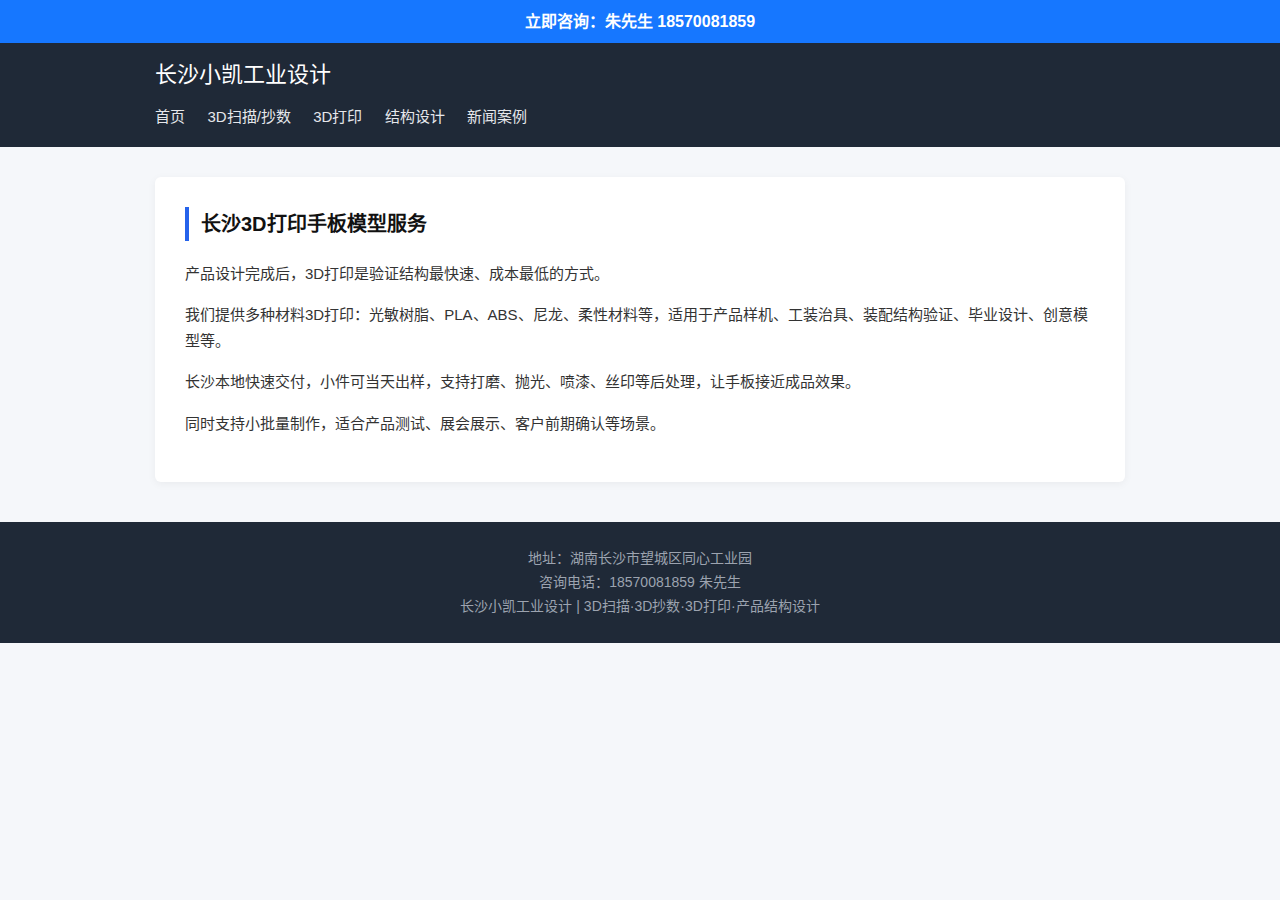
<file: 3d-dayin.html>
<!DOCTYPE html>
<html lang="zh-CN">
<head>
<meta charset="UTF-8">
<meta name="viewport" content="width=device-width, initial-scale=1.0">
<title>长沙3D打印服务_手板模型快速成型_长沙小凯工业设计</title>
<meta name="keywords" content="长沙3D打印,长沙手板模型,光敏树脂3D打印,尼龙打印,毕业设计打印">
<meta name="description" content="长沙3D打印服务，手板模型快速成型，支持光敏树脂、ABS、尼龙等材料，可打磨喷漆后处理，小件当天出样。">
<link rel="stylesheet" href="style.css">
</head>
<body>
  <div class="fixed-tel">
  <a href="tel:18570081859" onclick="return true;">立即咨询：朱先生 18570081859</a >
</div>
<div class="header">
  <div class="container">
    <h1>长沙小凯工业设计</h1>
    <div class="nav">
      <a href=" ">首页</a >
      <a href="3d-saomiao.html">3D扫描/抄数</a >
      <a href="3d-dayin.html">3D打印</a >
      <a href="jiegou-sheji.html">结构设计</a >
      <a href="news.html">新闻案例</a >
    </div>
  </div>
</div>

<div class="container">
  <div class="main" style="margin-top:30px;">
    <h3>长沙3D打印手板模型服务</h3>
    <p>产品设计完成后，3D打印是验证结构最快速、成本最低的方式。</p >
    <p>我们提供多种材料3D打印：光敏树脂、PLA、ABS、尼龙、柔性材料等，适用于产品样机、工装治具、装配结构验证、毕业设计、创意模型等。</p >
    <p>长沙本地快速交付，小件可当天出样，支持打磨、抛光、喷漆、丝印等后处理，让手板接近成品效果。</p >
    <p>同时支持小批量制作，适合产品测试、展会展示、客户前期确认等场景。</p >
  </div>
</div>

  
<div class="footer">
  <div class="container">
    <p>地址：湖南长沙市望城区同心工业园</p >
    <p>咨询电话：18570081859 朱先生</p >
    <p>长沙小凯工业设计 | 3D扫描·3D抄数·3D打印·产品结构设计</p >
  </div>
</div>
</body>
</html>
</file>
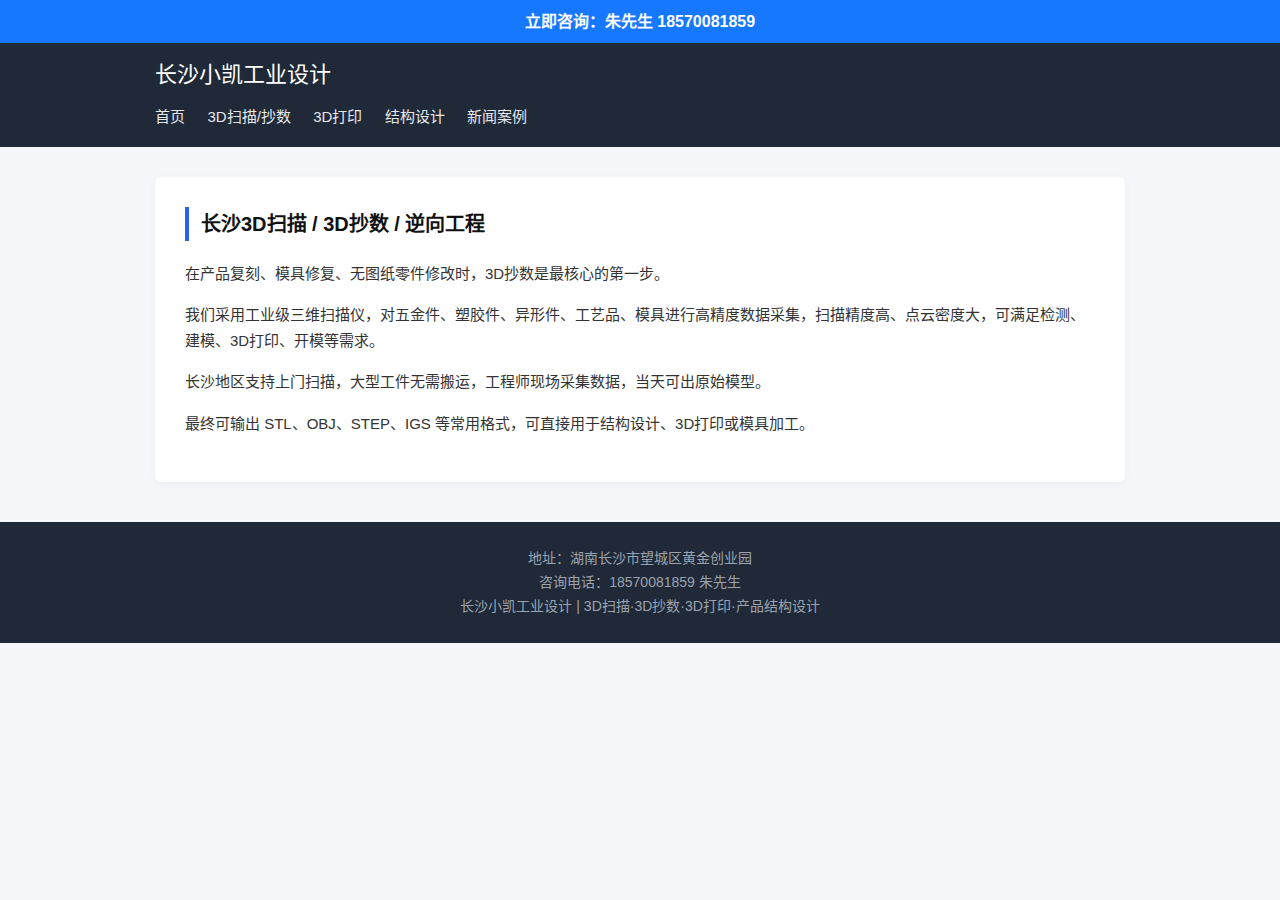
<file: 3d-saomiao.html>
<!DOCTYPE html>
<html lang="zh-CN">
<head>
<meta charset="UTF-8">
<meta name="viewport" content="width=device-width, initial-scale=1.0">
<title>长沙3D扫描服务_工业零件高精度抄数_长沙小凯工业设计</title>
<meta name="keywords" content="长沙3D扫描,长沙3D抄数,逆向工程,长沙上门3D扫描,模具抄数,零件复刻">
<meta name="description" content="长沙小凯工业设计提供专业3D扫描、3D抄数、逆向工程服务，可上门扫描大型工件，复杂曲面高精度数据采集，输出STL/STEP模型。">
<link rel="stylesheet" href="style.css">
</head>
<body>
  <div class="fixed-tel">
  <a href="tel:18570081859" onclick="return true;">立即咨询：朱先生 18570081859</a >
</div>
<div class="header">
  <div class="container">
    <h1>长沙小凯工业设计</h1>
    <div class="nav">
      <a href="index.html">首页</a >
      <a href="3d-saomiao.html">3D扫描/抄数</a >
      <a href="3d-dayin.html">3D打印</a >
      <a href="jiegou-sheji.html">结构设计</a >
      <a href="news.html">新闻案例</a >
    </div>
  </div>
</div>

<div class="container">
  <div class="main" style="margin-top:30px;">
    <h3>长沙3D扫描 / 3D抄数 / 逆向工程</h3>
    <p>在产品复刻、模具修复、无图纸零件修改时，3D抄数是最核心的第一步。</p >
    <p>我们采用工业级三维扫描仪，对五金件、塑胶件、异形件、工艺品、模具进行高精度数据采集，扫描精度高、点云密度大，可满足检测、建模、3D打印、开模等需求。</p >
    <p>长沙地区支持上门扫描，大型工件无需搬运，工程师现场采集数据，当天可出原始模型。</p >
    <p>最终可输出 STL、OBJ、STEP、IGS 等常用格式，可直接用于结构设计、3D打印或模具加工。</p >
  </div>
</div>
<div class="footer">
  <div class="container">
    <p>地址：湖南长沙市望城区黄金创业园</p >
    <p>咨询电话：18570081859 朱先生</p >
    <p>长沙小凯工业设计 | 3D扫描·3D抄数·3D打印·产品结构设计</p >
  </div>
</div>

</body>
</html>
</file>
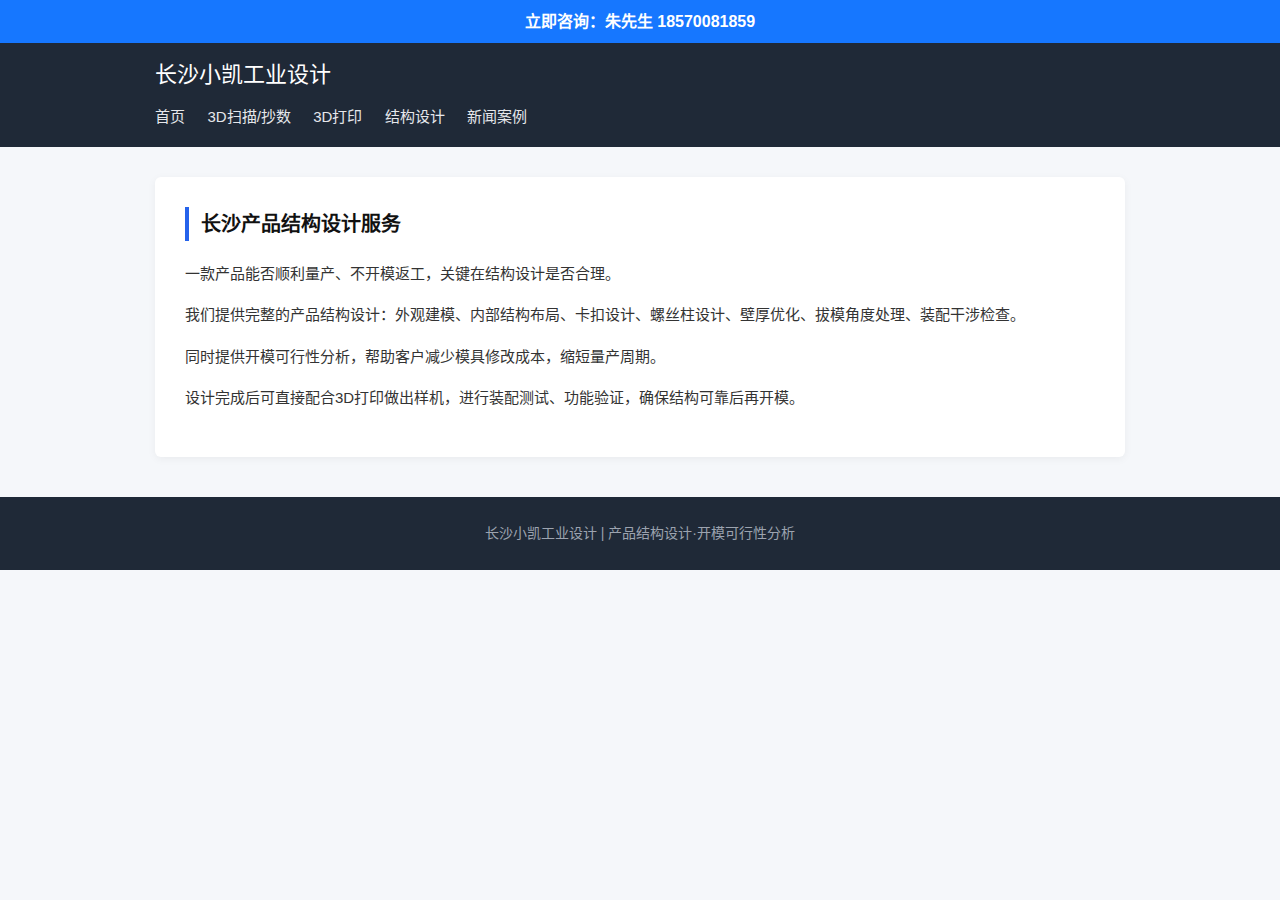
<file: jiegou-sheji.html>
<!DOCTYPE html>
<html lang="zh-CN">
<head>
<meta charset="UTF-8">
<meta name="viewport" content="width=device-width, initial-scale=1.0">
<title>长沙产品结构设计_工业产品外观结构_开模可行性设计</title>
<meta name="keywords" content="长沙产品结构设计,电子产品结构设计,外壳设计,开模分析,结构优化">
<meta name="description" content="长沙产品结构设计服务，专注工业产品、设备外壳、电子产品结构设计，提供开模可行性分析、结构优化、防呆设计。">
<link rel="stylesheet" href="style.css">
</head>
<body>
  <div class="fixed-tel">
  <a href=" ">立即咨询：朱先生 18570081859</a >
</div>
<div class="header">
  <div class="container">
    <h1>长沙小凯工业设计</h1>
    <div class="nav">
      <a href=" ">首页</a >
      <a href="3d-saomiao.html">3D扫描/抄数</a >
      <a href="3d-dayin.html">3D打印</a >
      <a href="jiegou-sheji.html">结构设计</a >
      <a href="news.html">新闻案例</a >
    </div>
  </div>
</div>

<div class="container">
  <div class="main" style="margin-top:30px;">
    <h3>长沙产品结构设计服务</h3>
    <p>一款产品能否顺利量产、不开模返工，关键在结构设计是否合理。</p >
    <p>我们提供完整的产品结构设计：外观建模、内部结构布局、卡扣设计、螺丝柱设计、壁厚优化、拔模角度处理、装配干涉检查。</p >
    <p>同时提供开模可行性分析，帮助客户减少模具修改成本，缩短量产周期。</p >
    <p>设计完成后可直接配合3D打印做出样机，进行装配测试、功能验证，确保结构可靠后再开模。</p >
  </div>
</div>

<div class="footer">
  <div class="container">
    <p>长沙小凯工业设计 | 产品结构设计·开模可行性分析</p >
  </div>
</div>
</body>
</html>
</file>
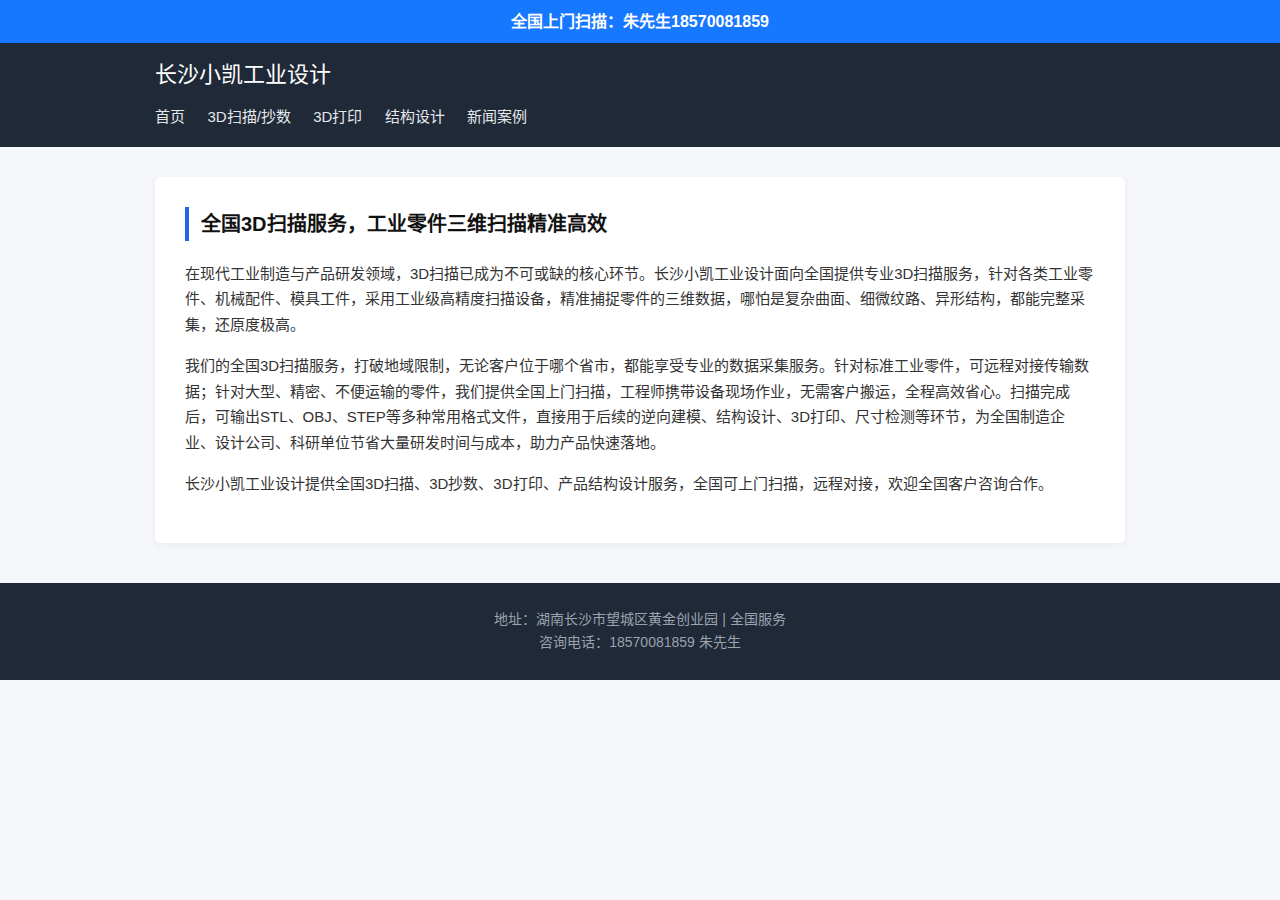
<file: news-01.html>
<!DOCTYPE html>
<html lang="zh-CN">
<head>
<meta charset="UTF-8">
<meta name="viewport" content="width=device-width, initial-scale=1.0">
<title>全国3D扫描_小凯工业设计</title>
<meta name="keywords" content="全国可上门3D扫描,3D抄数,3D打印,产品结构设计">
<meta name="description" content="长沙小凯工业设计提供全国3D扫描、上门抄数、3D打印、结构设计服务，全国可接单。">
<link rel="stylesheet" href="style.css">
</head>
<body>
<div class="fixed-tel">
  <a href=" ">全国上门扫描：朱先生18570081859</a >
</div>

<div class="header">
  <div class="container">
    <h1>长沙小凯工业设计</h1>
    <div class="nav">
      <a href="../index.html">首页</a >
      <a href="../3d-saomiao.html">3D扫描/抄数</a >
      <a href="../3d-dayin.html">3D打印</a >
      <a href="../jiegou-sheji.html">结构设计</a >
      <a href="../news.html">新闻案例</a >
    </div>
  </div>
</div>

<div class="container">
  <div class="main" style="margin-top:30px;">
    <h3>全国3D扫描服务，工业零件三维扫描精准高效</h3>
    <p>在现代工业制造与产品研发领域，3D扫描已成为不可或缺的核心环节。长沙小凯工业设计面向全国提供专业3D扫描服务，针对各类工业零件、机械配件、模具工件，采用工业级高精度扫描设备，精准捕捉零件的三维数据，哪怕是复杂曲面、细微纹路、异形结构，都能完整采集，还原度极高。</p >
<p>我们的全国3D扫描服务，打破地域限制，无论客户位于哪个省市，都能享受专业的数据采集服务。针对标准工业零件，可远程对接传输数据；针对大型、精密、不便运输的零件，我们提供全国上门扫描，工程师携带设备现场作业，无需客户搬运，全程高效省心。扫描完成后，可输出STL、OBJ、STEP等多种常用格式文件，直接用于后续的逆向建模、结构设计、3D打印、尺寸检测等环节，为全国制造企业、设计公司、科研单位节省大量研发时间与成本，助力产品快速落地。</p >
    <p>长沙小凯工业设计提供全国3D扫描、3D抄数、3D打印、产品结构设计服务，全国可上门扫描，远程对接，欢迎全国客户咨询合作。</p >
  </div>
</div>

<div class="footer">
  <div class="container">
    <p>地址：湖南长沙市望城区黄金创业园 | 全国服务</p >
    <p>咨询电话：18570081859 朱先生</p >
  </div>
</div>
</body>
</html>
</file>
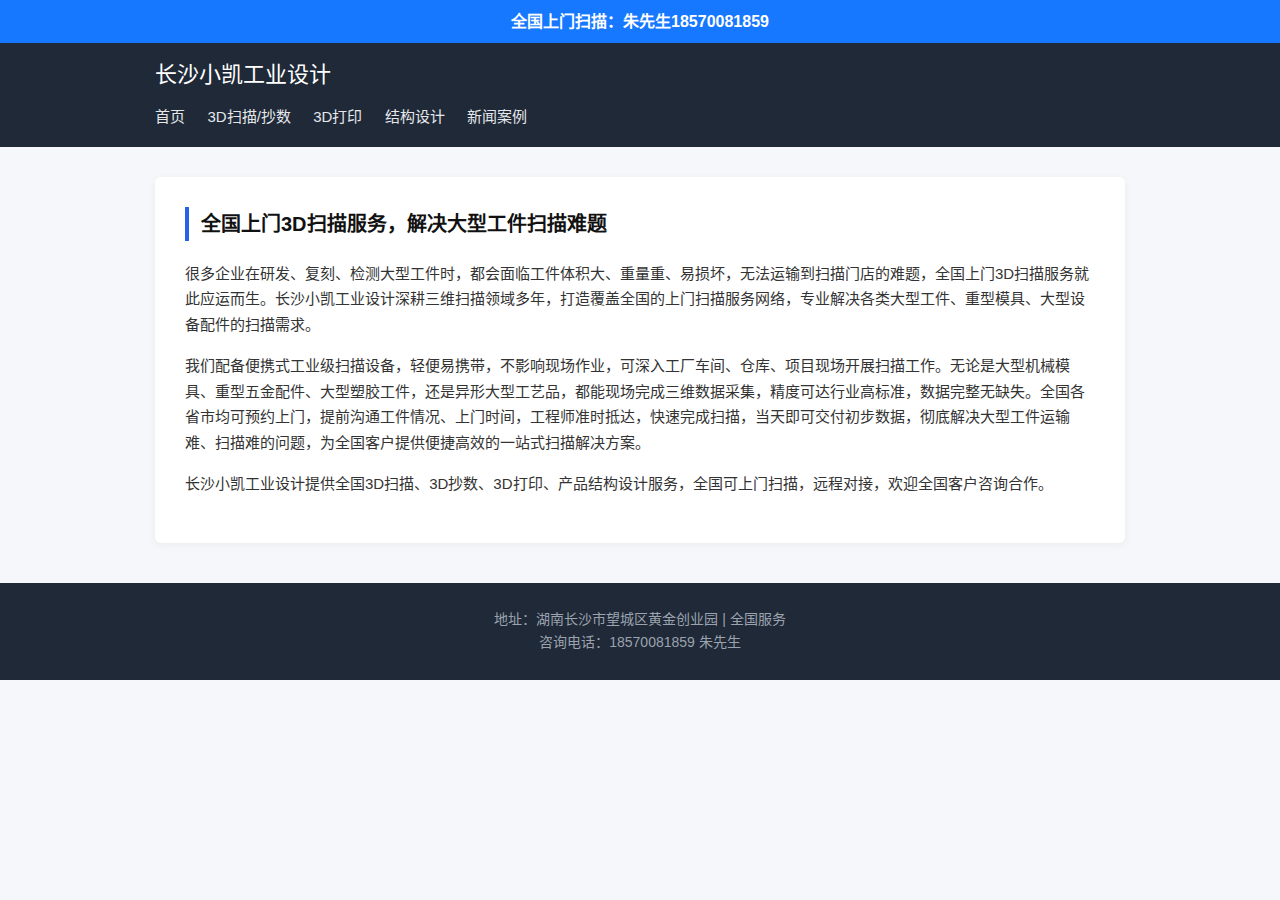
<file: news-02.html>
<!DOCTYPE html>
<html lang="zh-CN">
<head>
<meta charset="UTF-8">
<meta name="viewport" content="width=device-width, initial-scale=1.0">
<title>全国3D扫描_小凯工业设计</title>
<meta name="keywords" content="全国可上门3D扫描,3D抄数,3D打印,产品结构设计">
<meta name="description" content="长沙小凯工业设计提供全国3D扫描、上门抄数、3D打印、结构设计服务，全国可接单。">
<link rel="stylesheet" href="style.css">
</head>
<body>
<div class="fixed-tel">
  <a href=" ">全国上门扫描：朱先生18570081859</a >
</div>

<div class="header">
  <div class="container">
    <h1>长沙小凯工业设计</h1>
    <div class="nav">
      <a href="../index.html">首页</a >
      <a href="../3d-saomiao.html">3D扫描/抄数</a >
      <a href="../3d-dayin.html">3D打印</a >
      <a href="../jiegou-sheji.html">结构设计</a >
      <a href="../news.html">新闻案例</a >
    </div>
  </div>
</div>

<div class="container">
  <div class="main" style="margin-top:30px;">
    <h3>全国上门3D扫描服务，解决大型工件扫描难题</h3>
    <p>很多企业在研发、复刻、检测大型工件时，都会面临工件体积大、重量重、易损坏，无法运输到扫描门店的难题，全国上门3D扫描服务就此应运而生。长沙小凯工业设计深耕三维扫描领域多年，打造覆盖全国的上门扫描服务网络，专业解决各类大型工件、重型模具、大型设备配件的扫描需求。</p >
<p>我们配备便携式工业级扫描设备，轻便易携带，不影响现场作业，可深入工厂车间、仓库、项目现场开展扫描工作。无论是大型机械模具、重型五金配件、大型塑胶工件，还是异形大型工艺品，都能现场完成三维数据采集，精度可达行业高标准，数据完整无缺失。全国各省市均可预约上门，提前沟通工件情况、上门时间，工程师准时抵达，快速完成扫描，当天即可交付初步数据，彻底解决大型工件运输难、扫描难的问题，为全国客户提供便捷高效的一站式扫描解决方案。</p >
    <p>长沙小凯工业设计提供全国3D扫描、3D抄数、3D打印、产品结构设计服务，全国可上门扫描，远程对接，欢迎全国客户咨询合作。</p >
  </div>
</div>

<div class="footer">
  <div class="container">
    <p>地址：湖南长沙市望城区黄金创业园 | 全国服务</p >
    <p>咨询电话：18570081859 朱先生</p >
  </div>
</div>
</body>
</html>
</file>
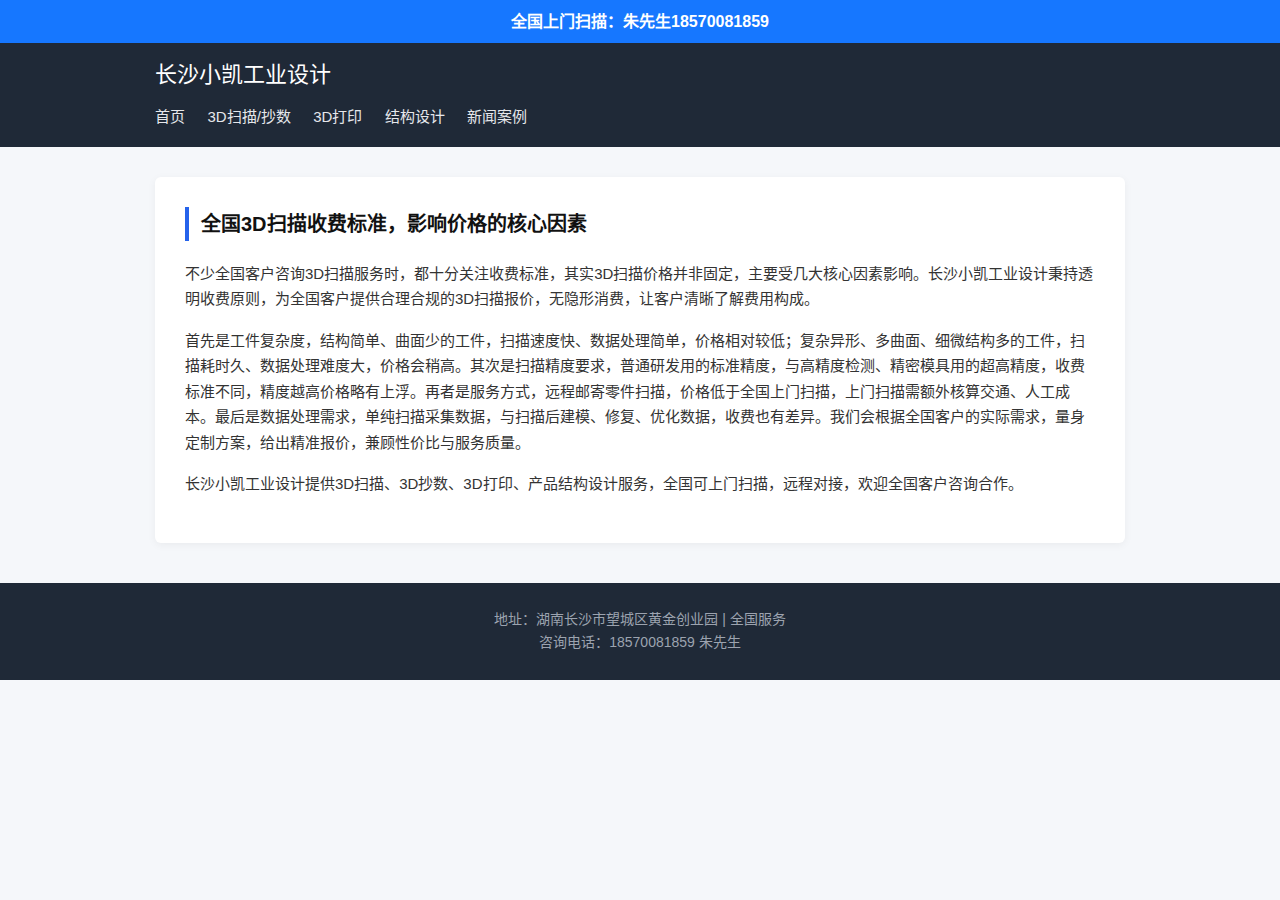
<file: news-03.html>
<!DOCTYPE html>
<html lang="zh-CN">
<head>
<meta charset="UTF-8">
<meta name="viewport" content="width=device-width, initial-scale=1.0">
<title>全国3D扫描_小凯工业设计</title>
<meta name="keywords" content="全国可上门3D扫描,3D抄数,3D打印,产品结构设计">
<meta name="description" content="长沙小凯工业设计提供全国3D扫描、上门抄数、3D打印、结构设计服务，全国可接单。">
<link rel="stylesheet" href="style.css">
</head>
<body>
<div class="fixed-tel">
  <a href=" ">全国上门扫描：朱先生18570081859</a >
</div>

<div class="header">
  <div class="container">
    <h1>长沙小凯工业设计</h1>
    <div class="nav">
      <a href="../index.html">首页</a >
      <a href="../3d-saomiao.html">3D扫描/抄数</a >
      <a href="../3d-dayin.html">3D打印</a >
      <a href="../jiegou-sheji.html">结构设计</a >
      <a href="../news.html">新闻案例</a >
    </div>
  </div>
</div>

<div class="container">
  <div class="main" style="margin-top:30px;">
    <h3>全国3D扫描收费标准，影响价格的核心因素</h3>
    <p>不少全国客户咨询3D扫描服务时，都十分关注收费标准，其实3D扫描价格并非固定，主要受几大核心因素影响。长沙小凯工业设计秉持透明收费原则，为全国客户提供合理合规的3D扫描报价，无隐形消费，让客户清晰了解费用构成。</p >
<p>首先是工件复杂度，结构简单、曲面少的工件，扫描速度快、数据处理简单，价格相对较低；复杂异形、多曲面、细微结构多的工件，扫描耗时久、数据处理难度大，价格会稍高。其次是扫描精度要求，普通研发用的标准精度，与高精度检测、精密模具用的超高精度，收费标准不同，精度越高价格略有上浮。再者是服务方式，远程邮寄零件扫描，价格低于全国上门扫描，上门扫描需额外核算交通、人工成本。最后是数据处理需求，单纯扫描采集数据，与扫描后建模、修复、优化数据，收费也有差异。我们会根据全国客户的实际需求，量身定制方案，给出精准报价，兼顾性价比与服务质量。</p >
    <p>长沙小凯工业设计提供3D扫描、3D抄数、3D打印、产品结构设计服务，全国可上门扫描，远程对接，欢迎全国客户咨询合作。</p >
  </div>
</div>

<div class="footer">
  <div class="container">
    <p>地址：湖南长沙市望城区黄金创业园 | 全国服务</p >
    <p>咨询电话：18570081859 朱先生</p >
  </div>
</div>
</body>
</html>
</file>
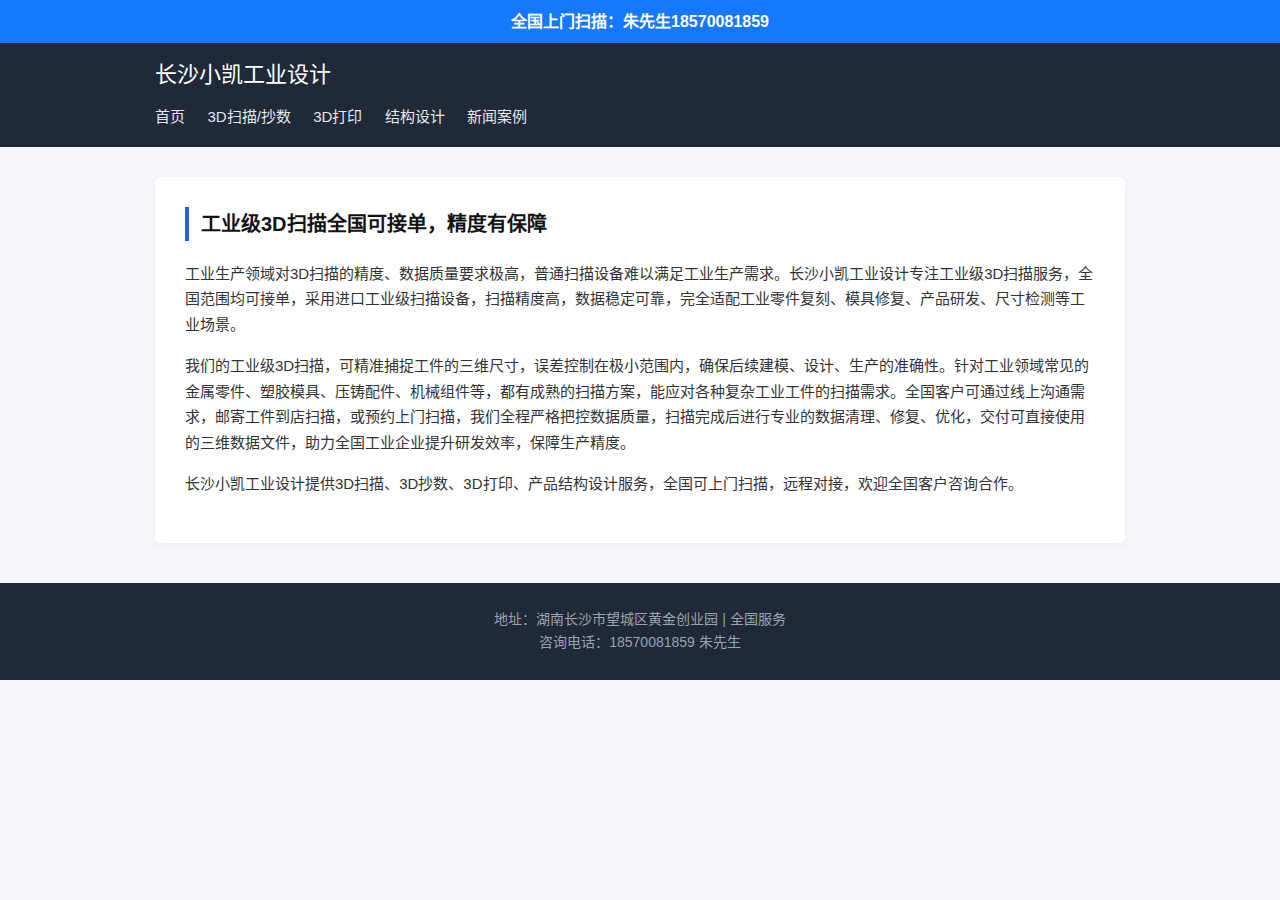
<file: news-04.html>
<!DOCTYPE html>
<html lang="zh-CN">
<head>
<meta charset="UTF-8">
<meta name="viewport" content="width=device-width, initial-scale=1.0">
<title>全国3D扫描_小凯工业设计</title>
<meta name="keywords" content="全国可上门3D扫描,3D抄数,3D打印,产品结构设计">
<meta name="description" content="长沙小凯工业设计提供全国3D扫描、上门抄数、3D打印、结构设计服务，全国可接单。">
<link rel="stylesheet" href="style.css">
</head>
<body>
<div class="fixed-tel">
  <a href=" ">全国上门扫描：朱先生18570081859</a >
</div>

<div class="header">
  <div class="container">
    <h1>长沙小凯工业设计</h1>
    <div class="nav">
      <a href="../index.html">首页</a >
      <a href="../3d-saomiao.html">3D扫描/抄数</a >
      <a href="../3d-dayin.html">3D打印</a >
      <a href="../jiegou-sheji.html">结构设计</a >
      <a href="../news.html">新闻案例</a >
    </div>
  </div>
</div>

<div class="container">
  <div class="main" style="margin-top:30px;">
    <h3>工业级3D扫描全国可接单，精度有保障</h3>
    <p>工业生产领域对3D扫描的精度、数据质量要求极高，普通扫描设备难以满足工业生产需求。长沙小凯工业设计专注工业级3D扫描服务，全国范围均可接单，采用进口工业级扫描设备，扫描精度高，数据稳定可靠，完全适配工业零件复刻、模具修复、产品研发、尺寸检测等工业场景。</p >
<p>我们的工业级3D扫描，可精准捕捉工件的三维尺寸，误差控制在极小范围内，确保后续建模、设计、生产的准确性。针对工业领域常见的金属零件、塑胶模具、压铸配件、机械组件等，都有成熟的扫描方案，能应对各种复杂工业工件的扫描需求。全国客户可通过线上沟通需求，邮寄工件到店扫描，或预约上门扫描，我们全程严格把控数据质量，扫描完成后进行专业的数据清理、修复、优化，交付可直接使用的三维数据文件，助力全国工业企业提升研发效率，保障生产精度。</p >
    <p>长沙小凯工业设计提供3D扫描、3D抄数、3D打印、产品结构设计服务，全国可上门扫描，远程对接，欢迎全国客户咨询合作。</p >
  </div>
</div>

<div class="footer">
  <div class="container">
    <p>地址：湖南长沙市望城区黄金创业园 | 全国服务</p >
    <p>咨询电话：18570081859 朱先生</p >
  </div>
</div>
</body>
</html>
</file>
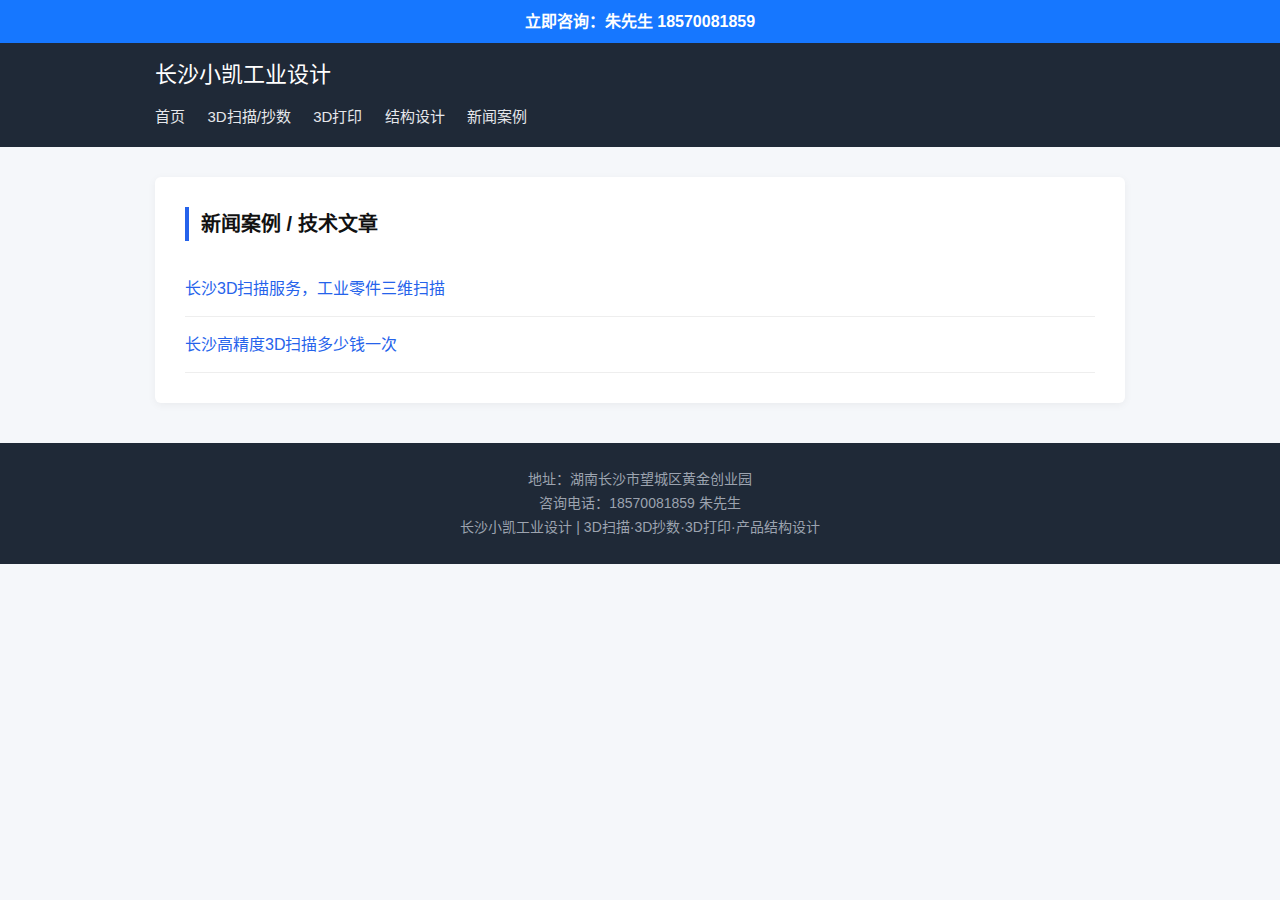
<file: news.html>
<!DOCTYPE html>
<html lang="zh-CN">
<head>
<meta charset="UTF-8">
<meta name="viewport" content="width=device-width, initial-scale=1.0">
<title>新闻案例_长沙3D扫描_3D打印_长沙小凯工业设计</title>
<meta name="keywords" content="长沙3D扫描,长沙3D抄数,长沙3D打印,产品结构设计,工业设计案例">
<meta name="description" content="长沙小凯工业设计新闻案例，专业分享3D扫描、3D抄数、逆向工程、3D打印手板、产品结构设计实战文章。">
<link rel="stylesheet" href="style.css">
</head>
<body>
<div class="fixed-tel">
  <a href="tel:18570081859" onclick="return true;">立即咨询：朱先生 18570081859</a >
</div>
<div class="header">
  <div class="container">
    <h1>长沙小凯工业设计</h1>
    <div class="nav">
      <a href=" ">首页</a >
      <a href="3d-saomiao.html">3D扫描/抄数</a >
      <a href="3d-dayin.html">3D打印</a >
      <a href="jiegou-sheji.html">结构设计</a >
      <a href="news.html">新闻案例</a >
    </div>
  </div>
</div>

<div class="container">
  <div class="main" style="margin-top:30px;">
    <h3>新闻案例 / 技术文章</h3>
    <div class="news-list">

      <div class="item"><a href="news-01.html">长沙3D扫描服务，工业零件三维扫描</a ></div>
      <div class="item"><a href="news-02.html">长沙高精度3D扫描多少钱一次</a ></div>
      
      </div>
  </div>
</div>

<div class="footer">
  <div class="container">
    <p>地址：湖南长沙市望城区黄金创业园</p >
    <p>咨询电话：18570081859 朱先生</p >
    <p>长沙小凯工业设计 | 3D扫描·3D抄数·3D打印·产品结构设计</p >
  </div>
</div>
</body>
</html>
</file>
<file: style.css>
* {
  margin: 0;
  padding: 0;
  box-sizing: border-box;
  font-family: "Microsoft YaHei", sans-serif;
}
body {
  background: #f5f7fa;
  color: #333;
  line-height: 1.7;
}
.container {
  max-width: 1000px;
  margin: 0 auto;
  padding: 0 15px;
}
.header {
  background: #1f2937;
  color: #fff;
  padding: 16px 0;
}
.header h1 {
  font-size: 22px;
  font-weight: normal;
}
.nav {
  margin-top: 10px;
}
.nav a {
  color: #e5e7eb;
  margin-right: 18px;
  text-decoration: none;
  font-size: 15px;
}
.nav a:hover {
  color: #fff;
}
.banner {
  background: #2563eb;
  color: #fff;
  padding: 40px 0;
  text-align: center;
  margin-bottom: 30px;
}
.banner h2 {
  font-size: 26px;
  margin-bottom: 10px;
}
.main {
  background: #fff;
  padding: 30px;
  border-radius: 6px;
  box-shadow: 0 2px 8px rgba(0,0,0,0.05);
  margin-bottom: 40px;
}
.main h3 {
  font-size: 20px;
  margin-bottom: 20px;
  color: #111;
  border-left: 4px solid #2563eb;
  padding-left: 12px;
}
.main p {
  margin-bottom: 16px;
  font-size: 15px;
  color: #333;
}
.news-list .item {
  border-bottom: 1px solid #eee;
  padding: 14px 0;
}
.news-list .item a {
  font-size: 16px;
  color: #2563eb;
  text-decoration: none;
}
.news-list .item p {
  color: #666;
  font-size: 14px;
  margin-top: 4px;
}
.footer {
  background: #1f2937;
  color: #9ca3af;
  text-align: center;
  padding: 25px 0;
  font-size: 14px;
}
.fixed-tel {
  position: fixed;
  top: 0;
  left: 0;
  width: 100%;
  background: #1677ff;
  color: #fff;
  text-align: center;
  padding: 8px 0;
  font-size: 16px;
  font-weight: bold;
  z-index: 9999;
}
.fixed-tel a {
  color: #fff;
  text-decoration: none;
}

body {
  padding-top: 40px;
}
</file>
